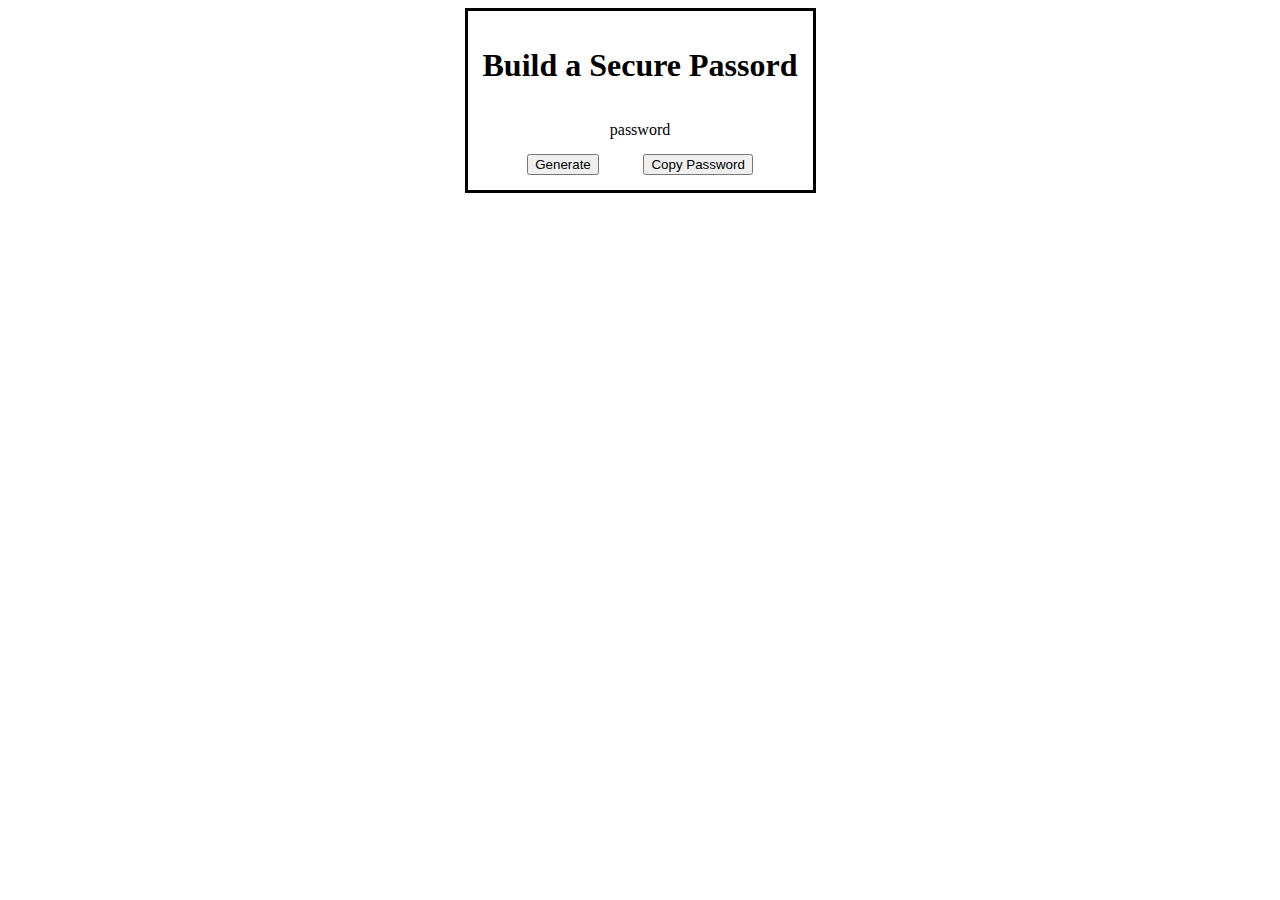
<file: index.html>
<!DOCTYPE html>
<html lang="en">
  <head>
    <meta charset="UTF-8" />
    <meta name="viewport" content="width=device-width, initial-scale=1.0" />
    <meta http-equiv="X-UA-Compatible" content="ie=edge" />
    <title>Password Generator</title>
    <link rel="stylesheet" href="./style.css" type="text/css" />
  </head>
  <body>
    <div class="all">
      <section class="topsection">
        <h1 class="top">Build a Secure Passord</h1>
      </section>
      <section>
        <!-- box to show password-->
        <div class="pwBox" id="pwBox">password</div>
        <!-- button to geneerate -->
        <div class="btnArea">
          <button onclick="showNewPassword()">Generate</button>
          <!-- button copy to clipboard -->

          <button onclick="copyClipboard()">Copy Password</button>
        </div>
      </section>
    </div>

    <!-- external js -->

    <script src="./app.js"></script>
  </body>
</html>
</file>
<file: style.css>
.all {
  border: solid;
  display: flex;
  flex-direction: column;
  margin: auto;
  max-width: max-content;
  padding: 15px;
}

.btnArea {
  display: flex;
  justify-content: space-evenly;
}
.topsection {
  text-align: center;
}

.top {
}

.pwBox {
  display: flex;
  justify-content: center;
  padding: 15px;
}
</file>
